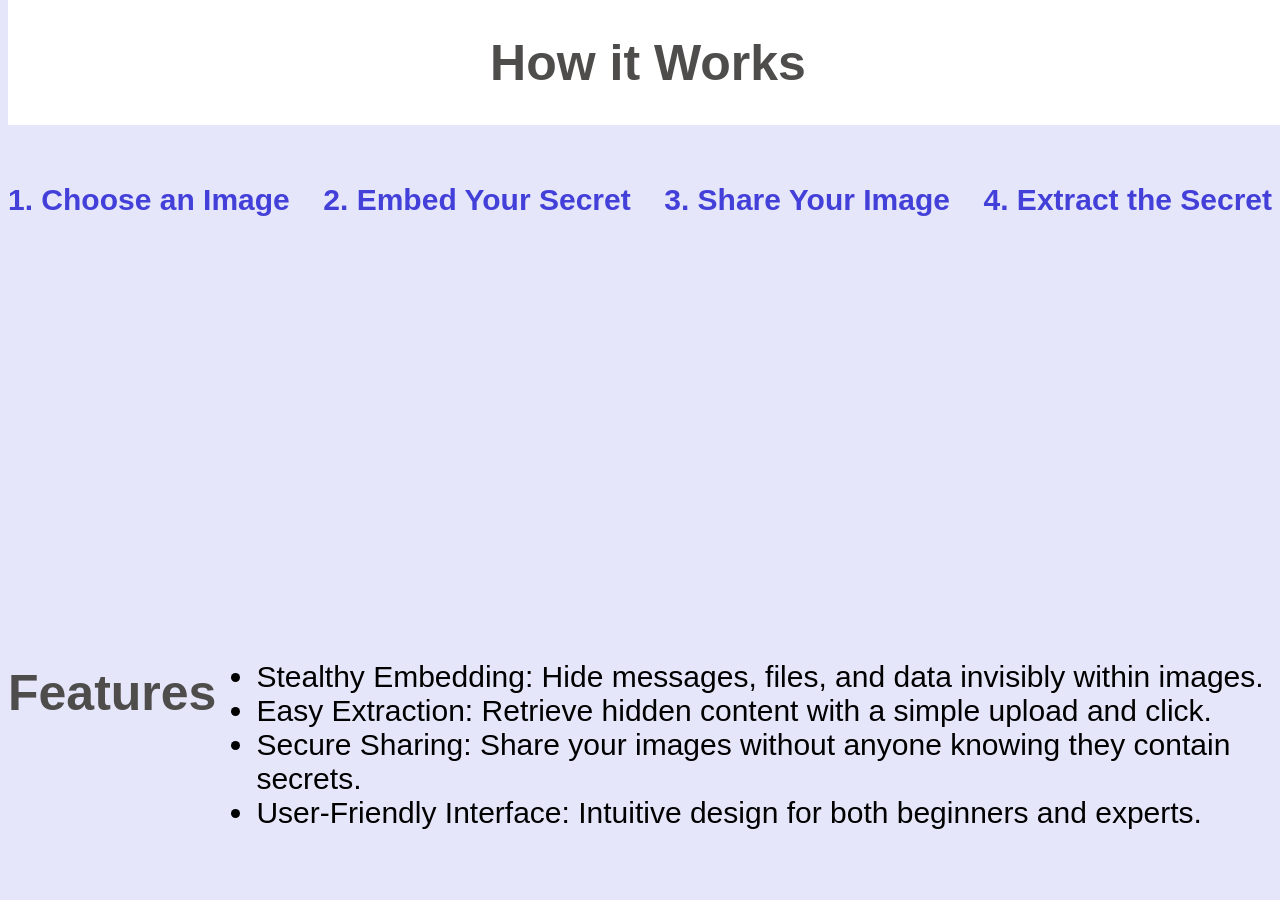
<file: working.html>
<!DOCTYPE html>
<html lang="en">
<head>
    <meta charset="UTF-8">
    <meta name="viewport" content="width=device-width, initial-scale=1.0">
    <title>more info</title>
    <link rel="stylesheet" href="style.css">
</head>
<body>
    <div id="more">
        <h1>How it Works</h1>
    </div>
    <span id="wer">
        <div class="steps" id="first">
        <h2>1. Choose an Image</h2>

        </div>
        <div class="steps" id="second">
            <h2>2. Embed Your Secret</h2>
         </div>
        <div class="steps" id="third">
            <h2>3. Share Your Image</h2>
        </div>
        <div class="steps" id="fourth">
            <h2>4. Extract the Secret</h2>
    </span>
    </div>


    <div id="features">
        <h1>Features</h1>
        <ul id="lists">
            <li>Stealthy Embedding: Hide messages, files, and data invisibly within images.</li>
            <li>Easy Extraction: Retrieve hidden content with a simple upload and click.</li>
            <li>Secure Sharing: Share your images without anyone knowing they contain secrets.</li>
            <li>User-Friendly Interface: Intuitive design for both beginners and experts.</li>
        </ul>
    </div>
   
</body>
</html>
</file>
<file: style.css>
.logo{
    display:inline-block;
    font-size:30px;
    font-family: Cambria, Cochin, Georgia, Times, 'Times New Roman', serif;
    font-weight:bolder;

}

#min{
    color:rgb(20, 67, 208)
}

a{
    text-decoration:none;
    color:rgb(230, 159, 204);
    margin-left:400px;
    margin-right :60px;
    text-align: center;
    font-size:23px;
    transition-property:all;
    font-family:Impact, Haettenschweiler, 'Arial Narrow Bold', sans-serif ;
    

    
}

#app{
    position:fixed;
    background-color:antiquewhite;
    width:100%;
    height:10%;

}

body{
    background-color: lavender;
}

a:hover{
   
    font-size:20px;
    color:rgb(127, 127, 234);
    
}

.logo{
    display:inline-block;
    margin-left: 0px;
    
}

p{
    margin-left:100px;
    font-size:20px;
    color:rgb(119, 14, 81);
    font-family:Impact, Haettenschweiler, 'Arial Narrow Bold', sans-serif;
}


.container{
    text-align: center;
    font-family: Impact, Haettenschweiler, 'Arial Narrow Bold', sans-serif;
    font-size:26px;
}

#check{
    color:black;
    

}
#mate{
    color:rgb(108, 39, 181)
}

#lets{
    font-family: 'Trebuchet MS', 'Lucida Sans Unicode', 'Lucida Grande', 'Lucida Sans', Arial, sans-serif;
    color:rgb(79, 76, 76);
}

.inject-div{
    background-color:rgb(255, 255, 255);
    width:700px;
    height:400px;
    margin-left:500px;
    margin-top:100px;
    border-radius: 20px;
}
.extract-div{
    background-color:rgb(255, 255, 255);
    width:700px;
    height:400px;
    margin-left:500px;
    margin-top:100px;
    border-radius: 20px;
}

#extractButton{
    padding: 10px 20px;
    font-size: 16px;
    background-color: rgb(108, 39, 181);
    color: white;
    border: none;
    border-radius: 5px;
    cursor: pointer;
    margin-top: 20px;
    margin-top:10px;

}

#messageInput{
    width: 80%;
    padding: 20px;
    font-size: 16px;
    border: 1px solid #ccc;
    border-radius: 5px;
    margin-top: 100px;

}

#injectButton{
    padding: 10px 20px;
    font-size: 16px;
    background-color: rgb(108, 39, 181);
    color: white;
    border: none;
    border-radius: 5px;
    cursor: pointer;
    margin-top: 20px;

}
#downloadButton{
    padding: 10px 20px;
    font-size: 16px;
    background-color: rgb(108, 39, 181);
    color: white;
    border: none;
    border-radius: 5px;
    cursor: pointer;
    margin-top: 50px;
}

#fileInput{
    margin-top: 20px;
    font-family:'Times New Roman', Times, serif ;
}

.content {
  display: none;
  margin-top: 20px;
  padding: 15px;
  border: 1px solid #ccc;
}

#inject-btn:checked ~ .inject-div {
  display: block;
}

#extract-btn:checked ~ .extract-div {
  display: block;
}

#extractedMessage {
    margin-top: 60px;
    font-size: 16px;
    color: rgb(79, 76, 76);
    font-family: 'Trebuchet MS', 'Lucida Sans Unicode', 'Lucida Grande', 'Lucida Sans', Arial, sans-serif;
    height:100px;
    width:400px;
}

h1{
    text-align: center;
    font-family: 'Trebuchet MS', 'Lucida Sans Unicode', 'Lucida Grande', 'Lucida Sans', Arial, sans-serif;
    color:rgb(79, 76, 76);
    font-size:50px;
}

#more{
    position:fixed;
    top:0px;
    width:100vw;
    background-color: rgb(255, 255, 255);
}
 .steps{
    margin-top:150px;
    display:inline-block;
    font-family: 'Trebuchet MS', 'Lucida Sans Unicode', 'Lucida Grande', 'Lucida Sans', Arial, sans-serif;
    color:rgb(67, 64, 217);
    font-size:20px;
    
 }

 #wer{
    display:flex;
    justify-content: space-between;
 }

 .images{
    display:inline-block;
    margin-top:50px;
 }
#features{
    display:flex;
    justify-content: space-between;
    margin-top:150px;
    position:fixed;
    bottom:40px;
    
}

#lists{
    font-size:30px;
    font-family:Impact, Haettenschweiler, 'Arial Narrow Bold', sans-serif ;
    transition-property: all;
    transition-timing-function: ease-in;
}

li:hover{
    color:rgb(67, 64, 217);
    text-decoration: underline;
}
</file>
